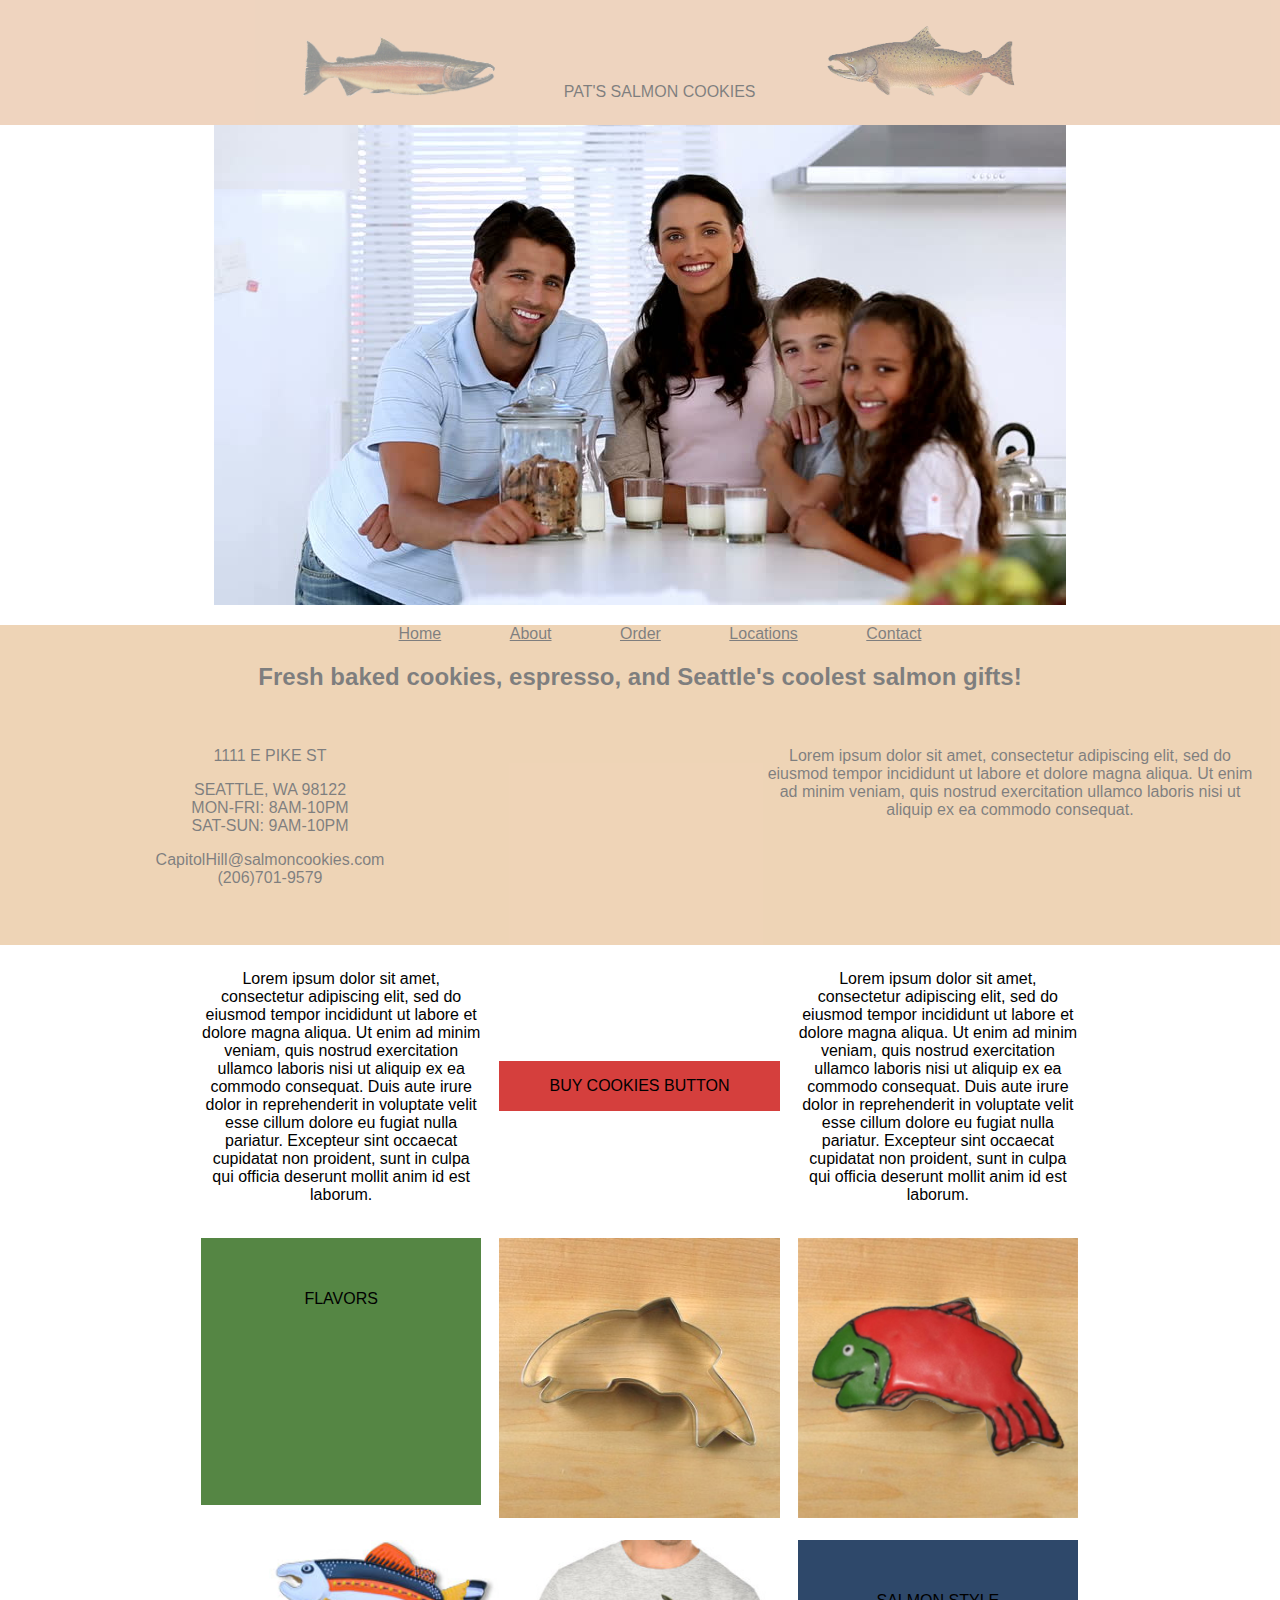
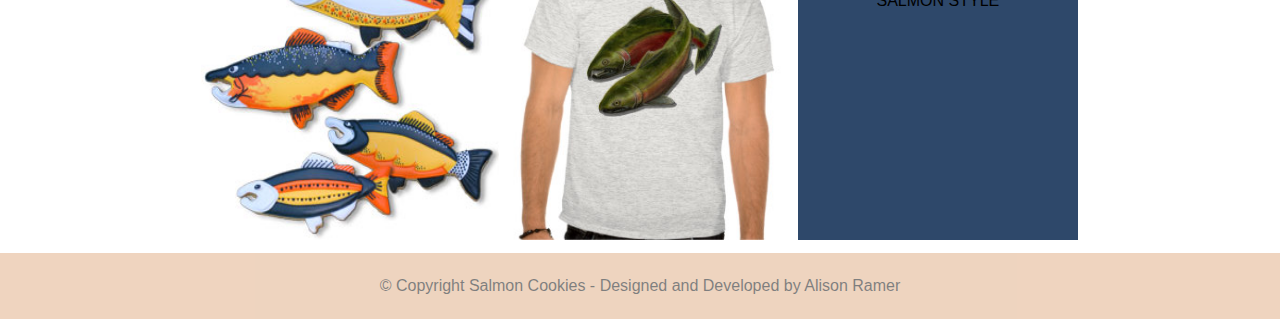
<file: index.html>
<!-- User-facing Sales Website -->
<!DOCTYPE html>
<html>
<link href="index.css" type"text/index" rel="stylesheet" />
	<head>

		<title>Pat's Salmon Cookies</title>
		<style type="text/css">

		</style>
	</head>
	<body>
		<div id="header">
          <!-- how do i get the title here and the fish to be the front -->
      <div id="logo">
      <ul>
          <li><img src="images\salmon.png" alt="Salmon" height="60px"/></li>
          <li>PAT'S SALMON COOKIES</li>
          <li><img src="images\chinook.png" alt="Chinook" height="73px"/></li>
      </div>
		</div>

		<div id="content">
			<div id="hero">
           <img src="images\family.jpg" alt="Family" />
			</div>

      <div id="location">
        <div id="nav">
          <ul>
            <li><a href="">Home</a></li>
            <li><a href="">About</a></li>
            <li><a href="">Order</a></li>
            <li><a href="">Locations</a></li>
            <li><a href="">Contact</a></li>
          </ul>
          <h2>Fresh baked cookies, espresso, and Seattle's coolest salmon gifts!</h2>
        </div>

        <div id="contact" text-align: "right">
          <p>1111 E PIKE ST </p>
          <p>
          SEATTLE, WA 98122<br>
          MON-FRI: 8AM-10PM<br>
          SAT-SUN: 9AM-10PM<br>
          </p>
          <p>
          CapitolHill@salmoncookies.com<br>
          (206)701-9579<br>
        </p>
      </div>
      <!-- How do i get the text to align left!  -->
        <div id="contact2" text-align=left>
          <p>Lorem ipsum dolor sit amet, consectetur adipiscing elit, sed do eiusmod tempor incididunt ut labore et dolore magna aliqua. Ut enim ad minim veniam, quis nostrud exercitation ullamco laboris nisi ut aliquip ex ea commodo consequat. </p>
        </div>
      </div>
      </div>

    <div class="clear-box"></div>
    <div class="boxwrapper">

      <div class="article column">
        <p>Lorem ipsum dolor sit amet, consectetur adipiscing elit, sed do eiusmod tempor incididunt ut labore et dolore magna aliqua. Ut enim ad minim veniam, quis nostrud exercitation ullamco laboris nisi ut aliquip ex ea commodo consequat. Duis aute irure dolor in reprehenderit in voluptate velit esse cillum dolore eu fugiat nulla pariatur. Excepteur sint occaecat cupidatat non proident, sunt in culpa qui officia deserunt mollit anim id est laborum.</p>
      </div>
      <!-- how do i get the text here to be white? -->
      <div class="article column button" color=white>
        <!-- I still need to make this button hover.  -->
      	<p>BUY COOKIES BUTTON</p>
      </div>

      <div class="article column">
        <p>Lorem ipsum dolor sit amet, consectetur adipiscing elit, sed do eiusmod tempor incididunt ut labore et dolore magna aliqua. Ut enim ad minim veniam, quis nostrud exercitation ullamco laboris nisi ut aliquip ex ea commodo consequat. Duis aute irure dolor in reprehenderit in voluptate velit esse cillum dolore eu fugiat nulla pariatur. Excepteur sint occaecat cupidatat non proident, sunt in culpa qui officia deserunt mollit anim id est laborum.</p>

      </div>

			<div class="article column flavors">
				<p><br><br>FLAVORS<br><br></p>

			</div>

      <div class="article column">
        <img src="images\cutter.jpeg" alt="cutter" width=100% height=100%/>

			</div>

      <div class="article column">
        <img src="images\cookieswithsalmon.jpg" alt="cookiesontable" width="100%" height="100%"/>
      </div>

      <div class="article column">
          <img src="images\pillows.jpg" alt="Pillows" width="300" height="300" />
  		</div>

      <div class="article column">
          <img src="images\shirt.jpg" alt="Shirt" width="300" height="300" />
  		</div>

<!-- //can I have spaces here in the class names?// -->
      <div class="article column gift">
  		   <p><br><br>SALMON STYLE<br><br></p>
<!-- This is uper ugly with the breaks. How would I put the text in the middle of the box more elegantly? -->
			</div>
    </div>

    <div class="clear-box"></div>

    <div id="footer">
			<p>&copy; Copyright Salmon Cookies - Designed and Developed by Alison Ramer</p>
		</div>

  </body>

</html>
</file>
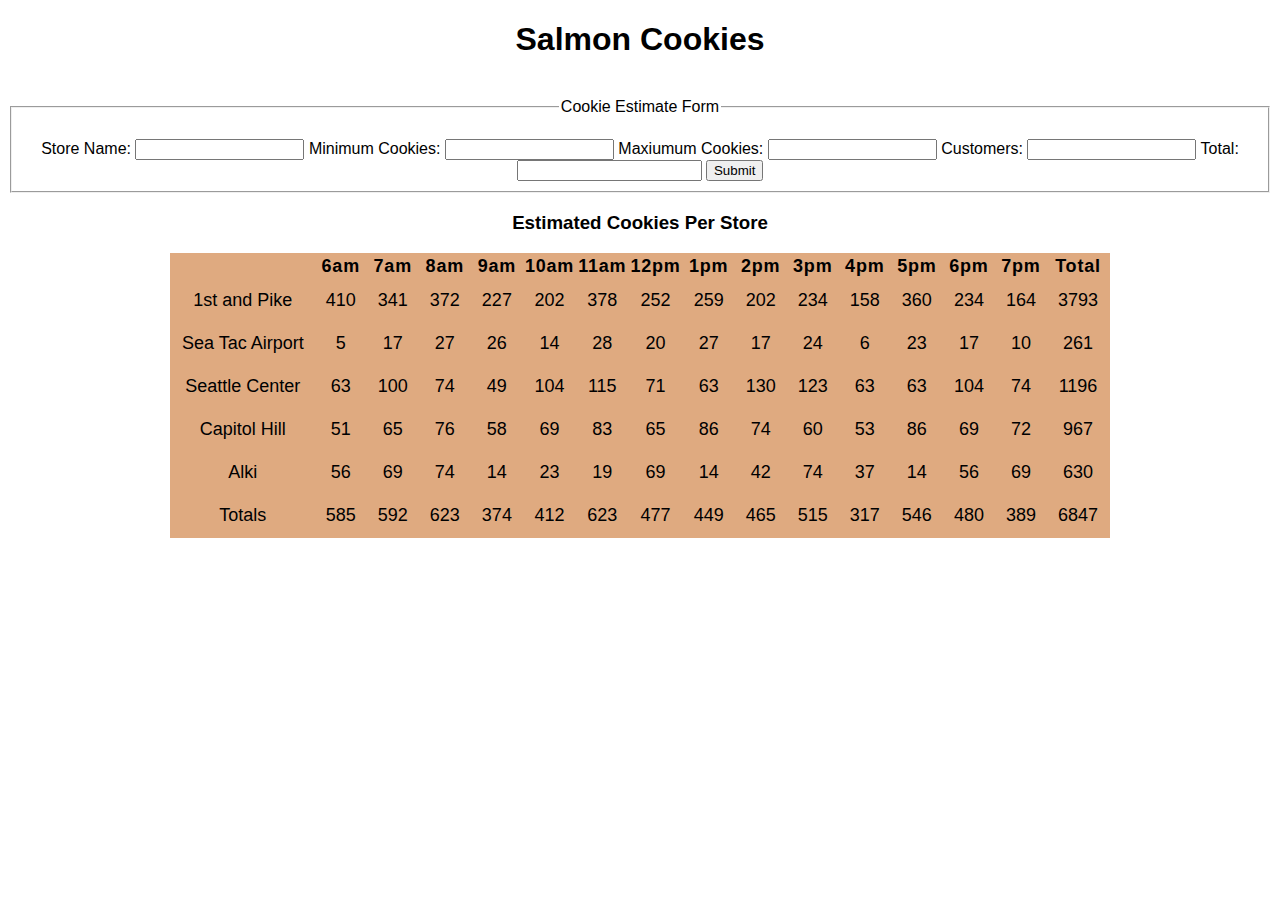
<file: sales.html>
<!DOCTYPE html>
<html>
  <head>
    <link href="style.css" rel="stylesheet"  type=text/css>
    <meta charset="utf-8">
    <title></title>
  </head>
  <body>
    <h1>Salmon Cookies</h1>
    <br>
      <form id="store_form">
        <fieldset>
      <legend>Cookie Estimate Form</legend>
      <br>

      <label for="store_name">Store Name: </label>
      <input name="store_name" type="text" size="18"/>

      <label for="estimate_cookies_min">Minimum Cookies: </label>
      <input name="estimate_cookies_min" type="text" size="18" />

      <label for="estimate_cookies_max">Maxiumum Cookies: </label>
      <input name="estimate_cookies_max" type="text" size="18" />

      <label for="estimate_customers">Customers: </label>
      <input name="estimate_customers" type="text" size="18" />

      <label for="totals">Total: </label>
      <input name="totals" type="text"  />

      <button type="submit" size="20">Submit</button>
    </fieldset>
    </form>

<!-- ////////////////////////////////////////////// -->
    <h3>Estimated Cookies Per Store</h3>

  <table id="cookiesjs" align="center"></table>

    <script src="app.js" type="text/javascript"></script>

  </body>

</html>
</file>
<file: index.css>
* {
  font-family: Arial, Verdana, sans-serif;
  color: black;
  text-align: center;

}

body {
  margin: 0 auto;
}
.clear-box {
  clear: both;
}

.boxwrapper{
  margin: 0 auto;
  width: 70%;
}

#content {
  overflow: auto;
}

.column {
  height: auto;
  width: 31.3%;
  float: left;
  margin: 1%;
}

.gift{
  background-color: #2E486A;
  height: 300px;
}

.flavors{
  background-color: #558644;
  height: 267.17px;
}

.button{
  background-color: #D53F3D;
  margin-top: 13%;
}

li {
  display: inline;
  padding: 2.00em;
  z-index: 10;
}

#header, #footer {
background-color: #DFAA80;
padding: 0.5em 0;
opacity: 0.5;
}

#hero {
  overflow: hidden;
}

nav {
  color: black;
  position: fixed;
  /*z-index: 10;*/
}

#location {
  position: relative;
  height: 20em;
  background-color: #DFAA70;
  opacity: 0.5;
}

#contact {
width: 500px;
float: left;
padding: 20px;
/*z-index: 10;*/
}

#contact2 {
  width: 500px;
  float: right;
  padding: 20px;
}

#footer{
bottom: 0px;
}
</file>
<file: style.css>
* {
	font-family: Arial, Verdana, sans-serif;
  color: black;
  text-align: center;
}


#cookiesjs{
	background-color:  #DFAA80;
	/*opacity: 0.5;*/
}

td {
	padding: 10px;
	border-radius: 15px;
	font-size: 18px;
}

th {
	font-size: 18px;
	letter-spacing: .8px;
}
</file>
